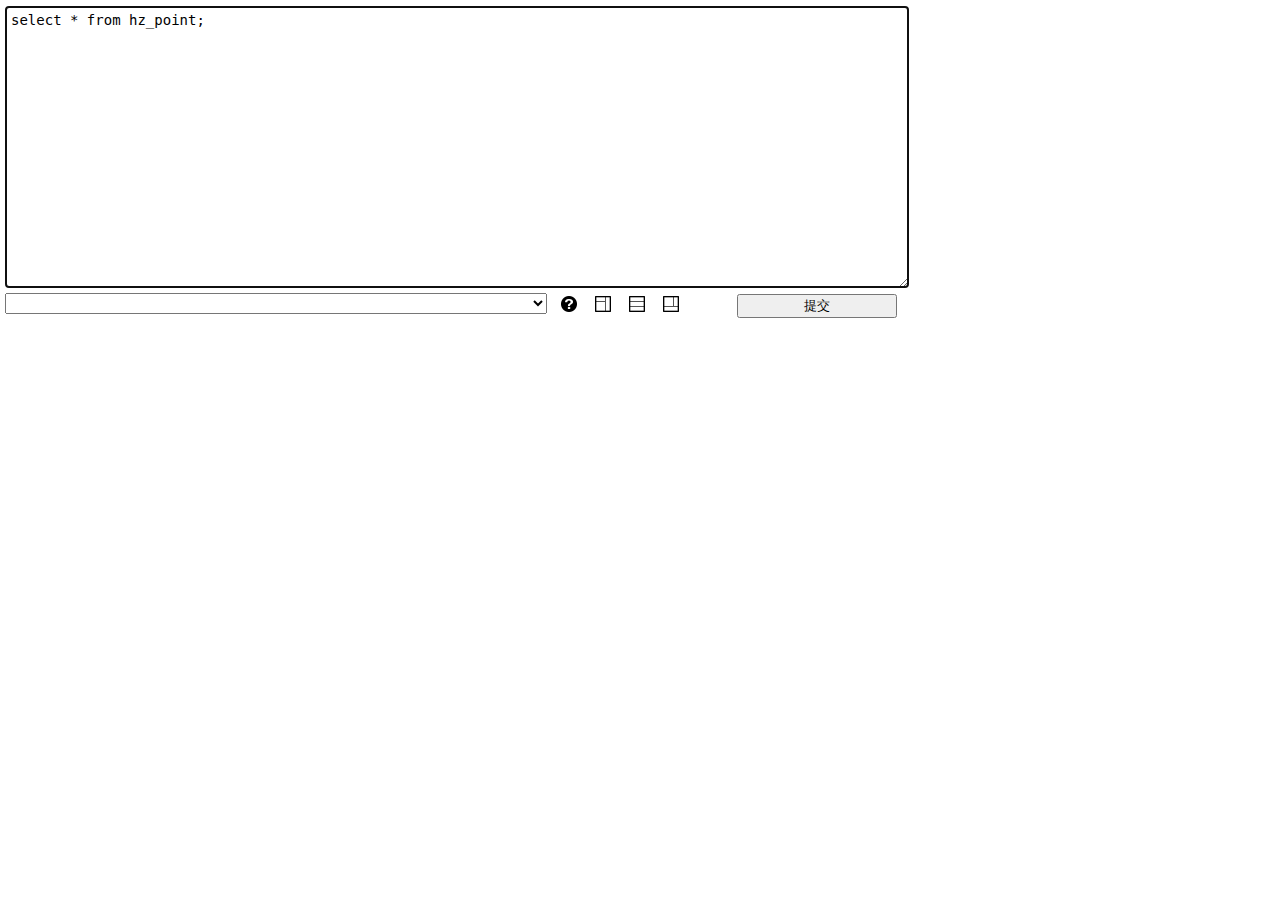
<file: static/classics/index.html>
<!DOCTYPE html PUBLIC "-//W3C//DTD XHTML 1.0 Transitional//EN"
        "http://www.w3.org/TR/xhtml1/DTD/xhtml1-transitional.dtd">
<html xmlns="http://www.w3.org/1999/xhtml">
<head>
    <meta http-equiv="Content-Type" content="text/html; charset=utf-8"/>
    <title>ESQL</title>

    <link href="../libs/jquery/jquery-ui.css" rel="stylesheet">
    <link href="../libs/jq-grid/ui.jqgrid.css" rel="stylesheet">
    <link href="esql.css" rel="stylesheet">

    <script src="../libs/jquery/jquery-1.7.2.min.js"></script>
    <script src="../libs/jq-grid/jquery.jqGrid.min.js"></script>
    <script src="esql.js"></script>
</head>
<body>

<div class="header">
</div>

<div class="body">
    <div class="main">
        <textarea id="sql"></textarea>
        <div class="toolbar">
            <select id="history"></select>
            <a class="icon" href="/static/docs/esql/html/index.html" target="_blank"><img src="icon/help.png" alt="文档"/></a>
            <a class="icon" href="javascript: layout = 'info'; resize();"><img src="icon/layout_info.png" alt="显示信息"/></a>
            <a class="icon" href="javascript: layout = 'data'; resize();"><img src="icon/layout_data.png" alt="显示数据"/></a>
            <a class="icon" href="javascript: layout = 'default'; resize();"><img src="icon/layout_default.png" alt="默认布局"/></a>
            <button id="submit" onclick="do_execute()">提交</button>
        </div>
    </div>

    <textarea id="result" readonly></textarea>

    <div id="data"><table id="grid"></table></div>
</div>

</body>
</html>
</file>
<file: static/libs/jq-grid/ui.jqgrid.css>
.ui-jqgrid{position:relative}.ui-jqgrid .ui-jqgrid-view{position:relative;left:0;top:0;padding:.0em;font-size:11px}.ui-jqgrid .ui-jqgrid-titlebar{padding:.3em .2em .2em .3em;position:relative;border-left:0 none;border-right:0 none;border-top:0 none}.ui-jqgrid .ui-jqgrid-title{float:left;margin:.1em 0 .2em}.ui-jqgrid .ui-jqgrid-titlebar-close{position:absolute;top:50%;width:19px;margin:-10px 0 0 0;padding:1px;height:18px}.ui-jqgrid .ui-jqgrid-titlebar-close span{display:block;margin:1px}.ui-jqgrid .ui-jqgrid-titlebar-close:hover{padding:0}.ui-jqgrid .ui-jqgrid-hdiv{position:relative;margin:0;padding:0;overflow-x:hidden;border-left:0 none!important;border-top:0 none!important;border-right:0 none!important}.ui-jqgrid .ui-jqgrid-hbox{float:left;padding-right:20px}.ui-jqgrid .ui-jqgrid-htable{table-layout:fixed;margin:0}.ui-jqgrid .ui-jqgrid-htable th{height:22px;padding:0 2px 0 2px}.ui-jqgrid .ui-jqgrid-htable th div{overflow:hidden;position:relative;height:17px}.ui-th-column,.ui-jqgrid .ui-jqgrid-htable th.ui-th-column{overflow:hidden;white-space:nowrap;text-align:center;border-top:0 none;border-bottom:0 none}.ui-th-ltr,.ui-jqgrid .ui-jqgrid-htable th.ui-th-ltr{border-left:0 none}.ui-th-rtl,.ui-jqgrid .ui-jqgrid-htable th.ui-th-rtl{border-right:0 none}.ui-first-th-ltr{border-right:1px solid}.ui-first-th-rtl{border-left:1px solid}.ui-jqgrid .ui-th-div-ie{white-space:nowrap;zoom:1;height:17px}.ui-jqgrid .ui-jqgrid-resize{height:20px!important;position:relative;cursor:e-resize;display:inline;overflow:hidden}.ui-jqgrid .ui-grid-ico-sort{overflow:hidden;position:absolute;display:inline;cursor:pointer!important}.ui-jqgrid .ui-icon-asc{margin-top:-3px;height:12px}.ui-jqgrid .ui-icon-desc{margin-top:3px;height:12px}.ui-jqgrid .ui-i-asc{margin-top:0;height:16px}.ui-jqgrid .ui-i-desc{margin-top:0;margin-left:13px;height:16px}.ui-jqgrid .ui-jqgrid-sortable{cursor:pointer}.ui-jqgrid tr.ui-search-toolbar th{border-top-width:1px!important;border-top-color:inherit!important;border-top-style:ridge!important}tr.ui-search-toolbar input{margin:1px 0 0 0}tr.ui-search-toolbar select{margin:1px 0 0 0}.ui-jqgrid .ui-jqgrid-bdiv{position:relative;margin:0;padding:0;overflow:auto;text-align:left}.ui-jqgrid .ui-jqgrid-btable{table-layout:fixed;margin:0;outline-style:none}.ui-jqgrid tr.jqgrow{outline-style:none}.ui-jqgrid tr.jqgroup{outline-style:none}.ui-jqgrid tr.jqgrow td{font-weight:normal;overflow:hidden;white-space:pre;height:22px;padding:0 2px 0 2px;border-bottom-width:1px;border-bottom-color:inherit;border-bottom-style:solid}.ui-jqgrid tr.jqgfirstrow td{padding:0 2px 0 2px;border-right-width:1px;border-right-style:solid}.ui-jqgrid tr.jqgroup td{font-weight:normal;overflow:hidden;white-space:pre;height:22px;padding:0 2px 0 2px;border-bottom-width:1px;border-bottom-color:inherit;border-bottom-style:solid}.ui-jqgrid tr.jqfoot td{font-weight:bold;overflow:hidden;white-space:pre;height:22px;padding:0 2px 0 2px;border-bottom-width:1px;border-bottom-color:inherit;border-bottom-style:solid}.ui-jqgrid tr.ui-row-ltr td{text-align:left;border-right-width:1px;border-right-color:inherit;border-right-style:solid}.ui-jqgrid tr.ui-row-rtl td{text-align:right;border-left-width:1px;border-left-color:inherit;border-left-style:solid}.ui-jqgrid td.jqgrid-rownum{padding:0 2px 0 2px;margin:0;border:0 none}.ui-jqgrid .ui-jqgrid-resize-mark{width:2px;left:0;background-color:#777;cursor:e-resize;cursor:col-resize;position:absolute;top:0;height:100px;overflow:hidden;display:none;border:0 none;z-index:99999}.ui-jqgrid .ui-jqgrid-sdiv{position:relative;margin:0;padding:0;overflow:hidden;border-left:0 none!important;border-top:0 none!important;border-right:0 none!important}.ui-jqgrid .ui-jqgrid-ftable{table-layout:fixed;margin-bottom:0}.ui-jqgrid tr.footrow td{font-weight:bold;overflow:hidden;white-space:nowrap;height:21px;padding:0 2px 0 2px;border-top-width:1px;border-top-color:inherit;border-top-style:solid}.ui-jqgrid tr.footrow-ltr td{text-align:left;border-right-width:1px;border-right-color:inherit;border-right-style:solid}.ui-jqgrid tr.footrow-rtl td{text-align:right;border-left-width:1px;border-left-color:inherit;border-left-style:solid}.ui-jqgrid .ui-jqgrid-pager{border-left:0 none!important;border-right:0 none!important;border-bottom:0 none!important;margin:0!important;padding:0!important;position:relative;height:25px;white-space:nowrap;overflow:hidden;font-size:11px}.ui-jqgrid .ui-pager-control{position:relative}.ui-jqgrid .ui-pg-table{position:relative;padding-bottom:2px;width:auto;margin:0}.ui-jqgrid .ui-pg-table td{font-weight:normal;vertical-align:middle;padding:1px}.ui-jqgrid .ui-pg-button{height:19px!important}.ui-jqgrid .ui-pg-button span{display:block;margin:1px;float:left}.ui-jqgrid .ui-pg-button:hover{padding:0}.ui-jqgrid .ui-state-disabled:hover{padding:1px}.ui-jqgrid .ui-pg-input{height:13px;font-size:.8em;margin:0}.ui-jqgrid .ui-pg-selbox{font-size:.8em;line-height:18px;display:block;height:18px;margin:0}.ui-jqgrid .ui-separator{height:18px;border-left:1px solid #ccc;border-right:1px solid #ccc;margin:1px;float:right}.ui-jqgrid .ui-paging-info{font-weight:normal;height:19px;margin-top:3px;margin-right:4px}.ui-jqgrid .ui-jqgrid-pager .ui-pg-div{padding:1px 0;float:left;position:relative}.ui-jqgrid .ui-jqgrid-pager .ui-pg-button{cursor:pointer}.ui-jqgrid .ui-jqgrid-pager .ui-pg-div span.ui-icon{float:left;margin:0 2px}.ui-jqgrid td input,.ui-jqgrid td select .ui-jqgrid td textarea{margin:0}.ui-jqgrid td textarea{width:auto;height:auto}.ui-jqgrid .ui-jqgrid-toppager{border-left:0 none!important;border-right:0 none!important;border-top:0 none!important;margin:0!important;padding:0!important;position:relative;height:25px!important;white-space:nowrap;overflow:hidden}.ui-jqgrid .ui-jqgrid-toppager .ui-pg-div{padding:1px 0;float:left;position:relative}.ui-jqgrid .ui-jqgrid-toppager .ui-pg-button{cursor:pointer}.ui-jqgrid .ui-jqgrid-toppager .ui-pg-div span.ui-icon{float:left;margin:0 2px}.ui-jqgrid .ui-jqgrid-btable .ui-sgcollapsed span{display:block}.ui-jqgrid .ui-subgrid{margin:0;padding:0;width:100%}.ui-jqgrid .ui-subgrid table{table-layout:fixed}.ui-jqgrid .ui-subgrid tr.ui-subtblcell td{height:18px;border-right-width:1px;border-right-color:inherit;border-right-style:solid;border-bottom-width:1px;border-bottom-color:inherit;border-bottom-style:solid}.ui-jqgrid .ui-subgrid td.subgrid-data{border-top:0 none!important}.ui-jqgrid .ui-subgrid td.subgrid-cell{border-width:0 0 1px 0}.ui-jqgrid .ui-th-subgrid{height:20px}.ui-jqgrid .loading{position:absolute;top:45%;left:45%;width:auto;z-index:101;padding:6px;margin:5px;text-align:center;font-weight:bold;display:none;border-width:2px!important;font-size:11px}.ui-jqgrid .jqgrid-overlay{display:none;z-index:100}* html .jqgrid-overlay{width:expression(this.parentNode.offsetWidth+'px');height:expression(this.parentNode.offsetHeight+'px')}* .jqgrid-overlay iframe{position:absolute;top:0;left:0;z-index:-1;width:expression(this.parentNode.offsetWidth+'px');height:expression(this.parentNode.offsetHeight+'px')}.ui-jqgrid .ui-userdata{border-left:0 none;border-right:0 none;height:21px;overflow:hidden}.ui-jqdialog{display:none;width:300px;position:absolute;padding:.2em;font-size:11px;overflow:visible}.ui-jqdialog .ui-jqdialog-titlebar{padding:.3em .2em;position:relative}.ui-jqdialog .ui-jqdialog-title{margin:.1em 0 .2em}.ui-jqdialog .ui-jqdialog-titlebar-close{position:absolute;top:50%;width:19px;margin:-10px 0 0 0;padding:1px;height:18px}.ui-jqdialog .ui-jqdialog-titlebar-close span{display:block;margin:1px}.ui-jqdialog .ui-jqdialog-titlebar-close:hover,.ui-jqdialog .ui-jqdialog-titlebar-close:focus{padding:0}.ui-jqdialog-content,.ui-jqdialog .ui-jqdialog-content{border:0;padding:.3em .2em;background:0;height:auto}.ui-jqdialog .ui-jqconfirm{padding:.4em 1em;border-width:3px;position:absolute;bottom:10px;right:10px;overflow:visible;display:none;height:80px;width:220px;text-align:center}.ui-jqdialog-content .FormGrid{margin:0}.ui-jqdialog-content .EditTable{width:100%;margin-bottom:0}.ui-jqdialog-content .DelTable{width:100%;margin-bottom:0}.EditTable td input,.EditTable td select,.EditTable td textarea{margin:0}.EditTable td textarea{width:auto;height:auto}.ui-jqdialog-content td.EditButton{text-align:right;border-top:0 none;border-left:0 none;border-right:0 none;padding-bottom:5px;padding-top:5px}.ui-jqdialog-content td.navButton{text-align:center;border-left:0 none;border-top:0 none;border-right:0 none;padding-bottom:5px;padding-top:5px}.ui-jqdialog-content input.FormElement{padding:.3em}.ui-jqdialog-content .data-line{padding-top:.1em;border:0 none}.ui-jqdialog-content .CaptionTD{vertical-align:middle;border:0 none;padding:2px;white-space:nowrap}.ui-jqdialog-content .DataTD{padding:2px;border:0 none;vertical-align:top}.ui-jqdialog-content .form-view-data{white-space:pre}.fm-button{display:inline-block;margin:0 4px 0 0;padding:.4em .5em;text-decoration:none!important;cursor:pointer;position:relative;text-align:center;zoom:1}.fm-button-icon-left{padding-left:1.9em}.fm-button-icon-right{padding-right:1.9em}.fm-button-icon-left .ui-icon{right:auto;left:.2em;margin-left:0;position:absolute;top:50%;margin-top:-8px}.fm-button-icon-right .ui-icon{left:auto;right:.2em;margin-left:0;position:absolute;top:50%;margin-top:-8px}#nData,#pData{float:left;margin:3px;padding:0;width:15px}.ui-jqgrid .selected-row,div.ui-jqgrid .selected-row td{font-style:normal;border-left:0 none}.ui-inline-del.ui-state-hover span,.ui-inline-edit.ui-state-hover span,.ui-inline-save.ui-state-hover span,.ui-inline-cancel.ui-state-hover span{margin:-1px}.ui-jqgrid .tree-wrap{float:left;position:relative;height:18px;white-space:nowrap;overflow:hidden}.ui-jqgrid .tree-minus{position:absolute;height:18px;width:18px;overflow:hidden}.ui-jqgrid .tree-plus{position:absolute;height:18px;width:18px;overflow:hidden}.ui-jqgrid .tree-leaf{position:absolute;height:18px;width:18px;overflow:hidden}.ui-jqgrid .treeclick{cursor:pointer}* iframe.jqm{position:absolute;top:0;left:0;z-index:-1;width:expression(this.parentNode.offsetWidth+'px');height:expression(this.parentNode.offsetHeight+'px')}.ui-jqgrid-dnd tr td{border-right-width:1px;border-right-color:inherit;border-right-style:solid;height:20px}.ui-jqgrid .ui-jqgrid-title-rtl{float:right;margin:.1em 0 .2em}.ui-jqgrid .ui-jqgrid-hbox-rtl{float:right;padding-left:20px}.ui-jqgrid .ui-jqgrid-resize-ltr{float:right;margin:-2px -2px -2px 0}.ui-jqgrid .ui-jqgrid-resize-rtl{float:left;margin:-2px 0 -1px -3px}.ui-jqgrid .ui-sort-rtl{left:0}.ui-jqgrid .tree-wrap-ltr{float:left}.ui-jqgrid .tree-wrap-rtl{float:right}.ui-jqgrid .ui-ellipsis{text-overflow:ellipsis}
</file>
<file: static/classics/esql.css>
body {
    margin: 3px;
    min-width: 590px;
}

.header {
    float: left;
    padding: 3px 0;
}
.header img {
    float:left;
    margin: 2px 2px 0 0;
}
.header input, .header button {
    float: left;
    width: 55px;
    margin-right: 5px;
}
.header #password {
    width: 50px;
}
.header button  {
    width: 43px;
    float: right;
}

.body {
    float: left;
    margin: 5px 2px;
    width: 100%;
    height: 200px;
}

.body .main {
    float: left;
    width: 70%;
    margin-right: 17px;
}
#sql {
    float: left;
    height: 180px;
    width: 100%;
    font-size: 14px;
    border: 1px solid #999999;
    padding: 5px;
    resize: vertical;
}

#history {
    width: 25px;
    float: left;
    font-size: 16px;
    margin: .3em .3em 0 0;
}

.toolbar {
    max-width: 1024px;
}
.toolbar a.icon {
    width: 16px;
    height: 16px;
    display: block;
    float: left;
    padding: 6px 6px;
    margin: 2px 3px;
}
.toolbar #submit {
    float: right;
    width: 10rem;
    margin-top: .4rem;
}

.body #result {
    float: left;
    color: #8a4132;
    line-height: 20px;
    font-size: 16px;
    padding-left: 7px;
    border: none;
    margin-bottom: 4px;
}

#data {
    float: left;
    overflow-x:auto;
}

#data em {
    background-color: yellow;
    color: red;
}
</file>
